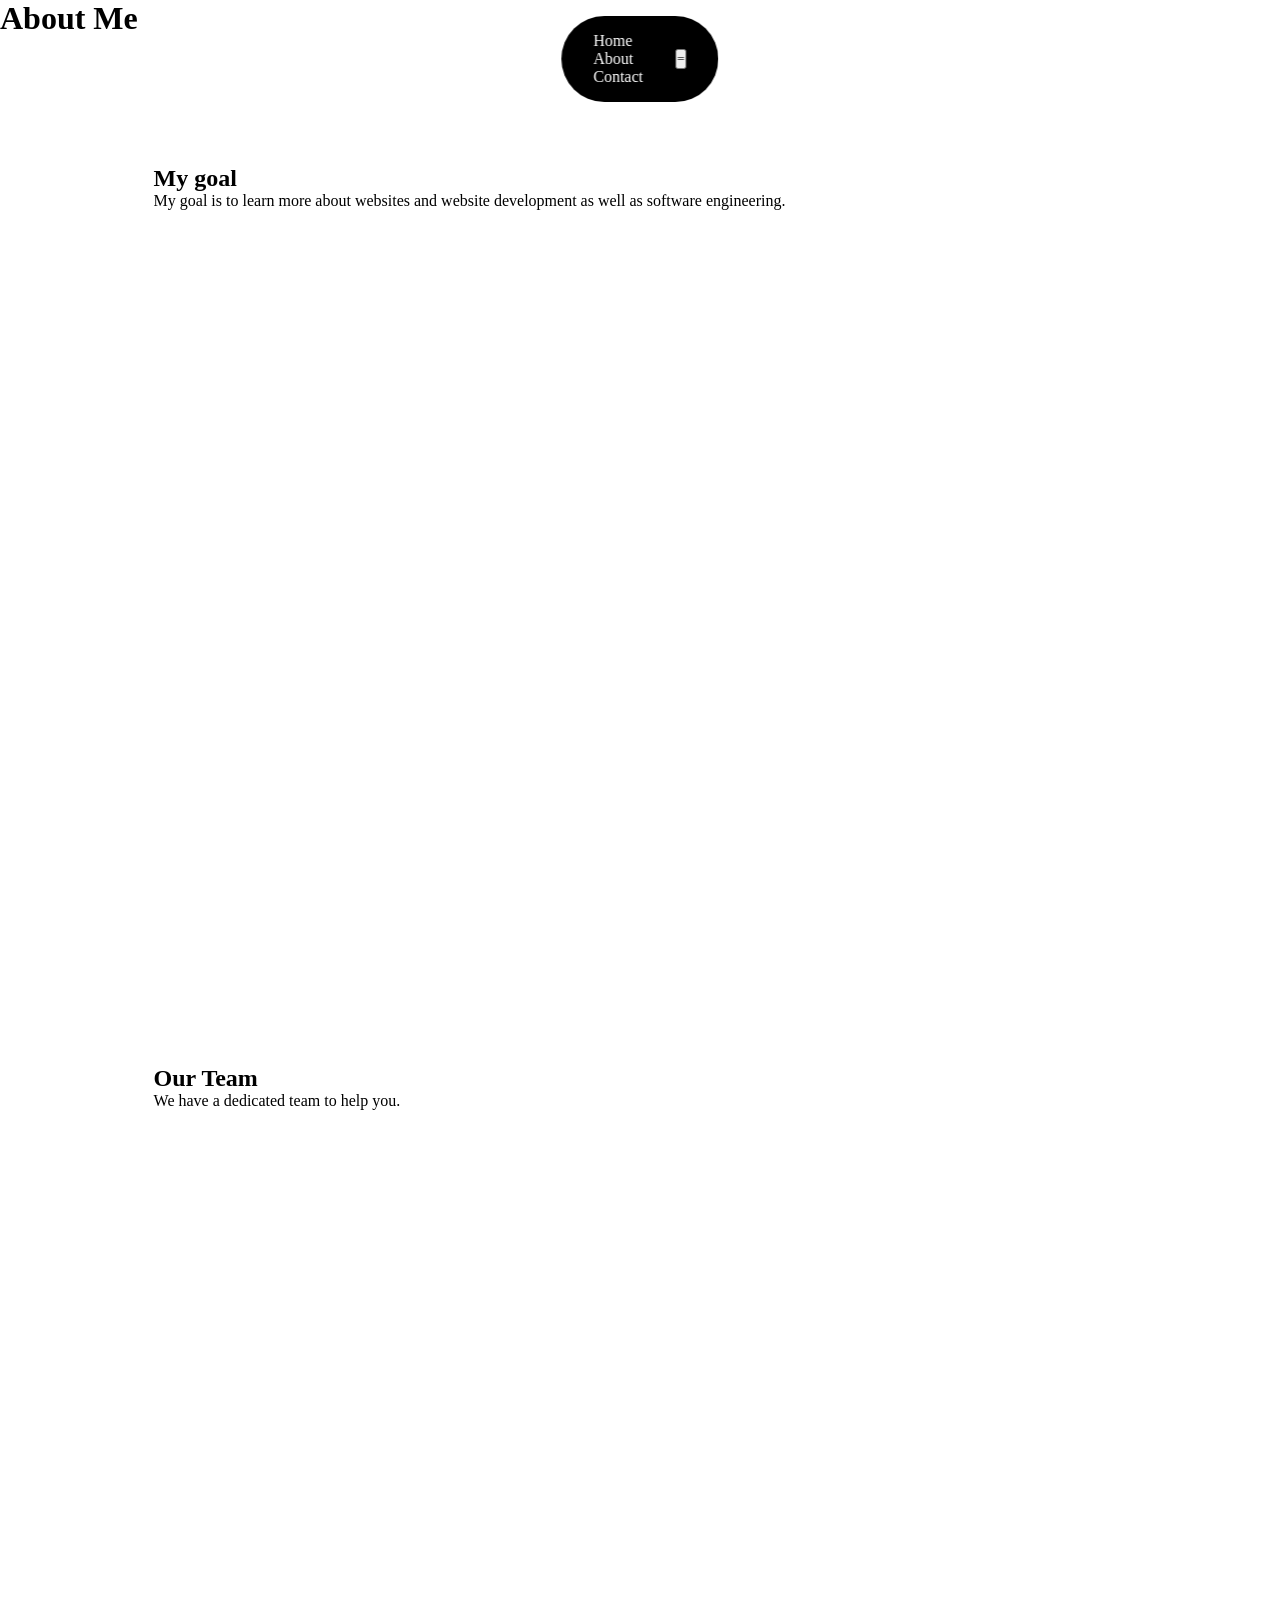
<file: about.html>
<!DOCTYPE html>
<html>
  <head>
    <title>About - Christian Williams</title>
    <meta name="viewport" content="width=device-width, initial-scale=1" />
    <style>
      @import url("https://fonts.googleapis.com/css2?family=Roboto+Mono:ital,wght@0,100..700;1,100..700&family=Roboto:ital@0;1&family=Titillium+Web:ital,wght@0,200;0,300;0,400;0,600;0,700;0,900;1,200;1,300;1,400;1,600;1,700&display=swap");
    </style>
    <link rel="stylesheet" type="text/css" href="style.css" />
  </head>
  <body>
    <header>
      <!--Navigation-->
      <nav id="nav-list">
        <ul>
          <li><a href="index.html">Home</a></li>
          <li><a href="about.html">About</a></li>
          <li><a href="contact.html">Contact</a></li>
        </ul>
      </nav>
      <button type="button" onclick="toggleMenu(event)">=</button>
    </header>
    <h1>About Me</h1>
    <section id="mission">
      <h2>My goal</h2>
      <p>
        My goal is to learn more about websites and website development as well
        as software engineering.
      </p>
    </section>
    <section id="team">
      <h2>Our Team</h2>
      <p>We have a dedicated team to help you.</p>
    </section>
    <script src="script.js"></script>
  </body>
</html>
</file>
<file: style.css>
* {
  margin: 0;
  padding: 0;
  box-sizing: border-box;
  font-family: "Poppins";
  text-decoration: none;
  scroll-behavior: smooth;
  list-style: none;
}

header {
  position: fixed;
  top: 1rem;
  left: 50%;
  transform: translateX(-50%);
  display: flex;
  align-items: center;
  justify-content: space-between;
  gap: 5rem;
  background-color: black;
  backdrop-filter: blur(8px);
  color: white;
  padding: 0.5rem 1.5rem;
  border-radius: 3rem;
  z-index: 1000;
}

.logo {
  color: white;
  font-size: 1.3rem;
  font-weight: 600;
  text-wrap: nowrap;
  transition: 0.3s ease-in-out;
  letter-spacing: 1px;
  color: white;
  text-transform: uppercase;
  cursor: pointer;
}
.logo:hover {
  display: flex;
}
.nav-links {
  display: flex;
  gap: 2rem;
}

li a {
  position: relative;
  color: white;
  font-weight: 300;
}

li a::before {
  position: absolute;
  content: "";
  width: 0;
  left: 0;
  height: 5px;
  top: 25px;
  border-radius: 1rem;
  transition: transform 0.3s ease-in-out;
  background: linear-gradient(to right, rgb(255, 0, 150), rgb(0, 204, 255));
}
li a:hover::before {
  width: 100%;
}
.visit-btn {
  padding: 0.8rem 1.5rem;
  border-radius: 3rem;
  border: none;
  font-weight: 500;
  font-size: 1rem;
  color: white;
  cursor: pointer;
  text-wrap: nowrap;
  transition: 0.3s ease-in-out;
  background: linear-gradient(to right, rgb(255, 0, 150), rgb(0, 204, 255));
}
.visit-btn:hover {
  background: linear-gradient(to right, rgb(255, 0, 150), rgb(0, 204, 255));
  transform: scale(1.03);
}
#menu-icon {
  font-size: 2rem;
  display: none;
}

section {
  min-height: 100vh;
  padding: 8rem 12%;
  width: 100%;
  position: relative;
}

.about {
  display: flex;
  align-items: center;
  justify-content: center;
}
.about .about-container {
  align-items: center;
  justify-content: center;
  gap: 10rem;
}

.about img {
  width: 30vw;
  border-radius: 50%;
}
.info-box {
  display: flex;
  flex-direction: column;
  text-align: center;
  align-items: center;
  justify-content: center;
  gap: 1.5rem;
  padding-top: 5%;
}
.info-box h3 {
  font-size: 1.8rem;
  font-weight: 500;
  opacity: 0.8;
}
.info-box h1 {
  font-size: 4rem;
  font-weight: 600;
}
.info-box span {
  background: linear-gradient(to right, rgb(255, 0, 150), rgb(0, 204, 255));
  background-clip: text;
  color: transparent;
  font-size: 2rem;
}
.btn-group {
  display: flex;
  gap: 1rem;
}
.btn {
  border-radius: 3rem;
  padding: 0.5rem 1.5rem;
  border: 2px solid black;
  cursor: pointer;
  font-weight: 500;
  text-wrap: nowrap;
  transition: 0.2s ease-in-out;
}
.btn:hover {
  background-color: black;
  color: white;
}

.socials {
  display: flex;
  gap: 2rem;
}

.socials i {
  font-size: 2.5rem;
  cursor: pointer;
  transition: 0.2s ease-in-out;
}
.socials i:hover {
  transform: scale(1.1);
  color: rgb(0, 204, 255);
}

.section-title {
  text-align: center;
  font-size: 4rem;
  font-weight: 600;
  margin-bottom: 3rem;
}
.experience-info {
  display: flex;
  align-items: center;
  justify-content: center;
  gap: 5rem;
}
.experience img {
  width: 24vw;
  border-radius: 3rem;
}
.grid {
  display: grid;
  grid-template-columns: repeat(2, 1fr);
  gap: 2rem;
}
.grid-card {
  border: 2px solid black;
  border-radius: 3rem;
  padding: 3rem;
  display: flex;
  flex-direction: column;
  align-items: baseline;
  justify-content: left;
  cursor: pointer;
  transition: 0.2s ease-in-out;
}
.grid-card:hover {
  transform: scale(1.02);
  background-color: black;
  color: white;
}
.grid-card i {
  font-size: 1.5rem;
  margin-bottom: 1rem;
}
.grid-card span {
  font-size: 1.5rem;
  font-weight: 500;
  background: linear-gradient(to right, rgb(255, 0, 150), rgb(0, 204, 255));
  background-clip: text;
  color: transparent;
}
::-webkit-scrollbar {
  width: 20px;
}

::-webkit-scrollbar-track {
  background: black;
}

::-webkit-scrollbar-thumb {
  background: linear-gradient(to right, rgb(255, 0, 150), rgb(0, 204, 255));
}
.projects-grid {
  display: grid;
  grid-template-columns: repeat(auto-fit, minmax(300px, 1fr));
  gap: 2rem;
}
.project-card {
  padding: 3rem 2rem;
  display: flex;
  flex-direction: column;
  align-items: center;
  justify-content: center;
  text-align: center;
  gap: 1.5rem;
  border: 2px solid black;
  border-radius: 3rem;
  cursor: pointer;
  transition: 0.3s ease-in-out;
}
.project-card:hover {
  background-color: black;
  color: white;
  transform: translateY(-10px) scale(1.02);
}
.project-card img {
  width: 20vw;
  border-radius: 1rem;
}
.project-card:hover .btn {
  background-color: white;
  color: white;
}
.project-card:hover .btn:hover {
  border: 2px solid white;
  background-color: white;
  color: black;
}
.project-card h3 {
  font-size: 2rem;
  font-weight: 500;
}
.input-box {
  display: flex;
  flex-direction: column;
  align-items: center;
  justify-content: center;
  text-align: center;
  gap: 2rem;
  margin-bottom: 5rem;
}
.input-box input {
  border-radius: 3rem;
  border: 2px solid black;
  padding: 2rem, 8rem;
  font-size: 3rem;
}
.input-box input::placeholder {
  font-size: 3rem;
}
.input {
  position: relative;
}
.input i {
  position: absolute;
  font-size: 4rem;
  top: 50%;
  left: 10px;
  transform: translate(50%, -50%);
}

footer {
  bottom: 0;
  left: 0;
  height: 10rem;
  width: 100%;
  display: flex;
  flex-direction: column;
  gap: 1rem;
  align-items: center;
  justify-content: center;
}
footer ul {
  display: flex;
  align-items: center;
  gap: 3rem;
}
footer ul li a {
  color: black;
  font-weight: 600;
}
.copyright {
  font-size: 300;
  margin-top: 2rem;
}

@media (max-width: 1280px) {
  header {
    padding: 1rem 2rem;
    gap: 2rem;
  }
  .about .about-container {
    gap: 3rem;
  }
  .experience-info {
    flex-direction: column;
    gap: 3rem;
  }
  .input-box input {
    padding: 2rem 5rem;
    font-size: 2.5rem;
  }
  input input::placeholder {
    font-size: 2.5rem;
  }
  .input-box i {
    font-size: 2.5rem;
  }

  @media (max-width: 768px) {
    header {
      gap: 1rem;
      padding: 1rem 1rem;
    }
    header .logo {
      font-size: 1rem;
    }
    header .visit-btn {
      display: none;
    }
    .about-container {
      flex-direction: column;
    }

    .input-box input {
      padding: 1rem 2rem;
      font-size: 1.8rem;
    }
    input input::placeholder {
      font-size: 1.5rem;
    }
    .input-box i {
      display: none;
    }
    .grid {
      grid-template-columns: repeat(1, 1fr);
    }
    .experience-info img {
      width: 70vw;
    }
  }
}

@media (max-width: 600px) {
  header #menu-icon {
    display: block;
  }
  .nav-links {
    position: absolute;
    top: 100%;
    margin-top: 1rem;
    width: 100%;
    padding: 1rem;
    color: white;
    display: flex;
    flex-direction: column;
    text-align: center;
    background: black;
    border-radius: 3rem;
    display: none;
  }
  .nav-links li {
    margin-top: 1.5rem;
    padding: 1rem;
  }
  .nav-links.active {
    display: block;
  }
  header {
    padding: 1rem 5rem;
    gap: 8rem;
  }
  header .logo {
    font-size: 1.5rem;
  }

  .about-container img {
    width: 80vw;
  }
  .input-box input {
    padding: 0.5rem 3rem;
    width: 80%;
    font-size: 1.5rem;
  }
  .input-box input::placeholder {
    font-size: 1.5rem;
  }
  footer ul {
    gap: 1rem;
  }
}
</file>
